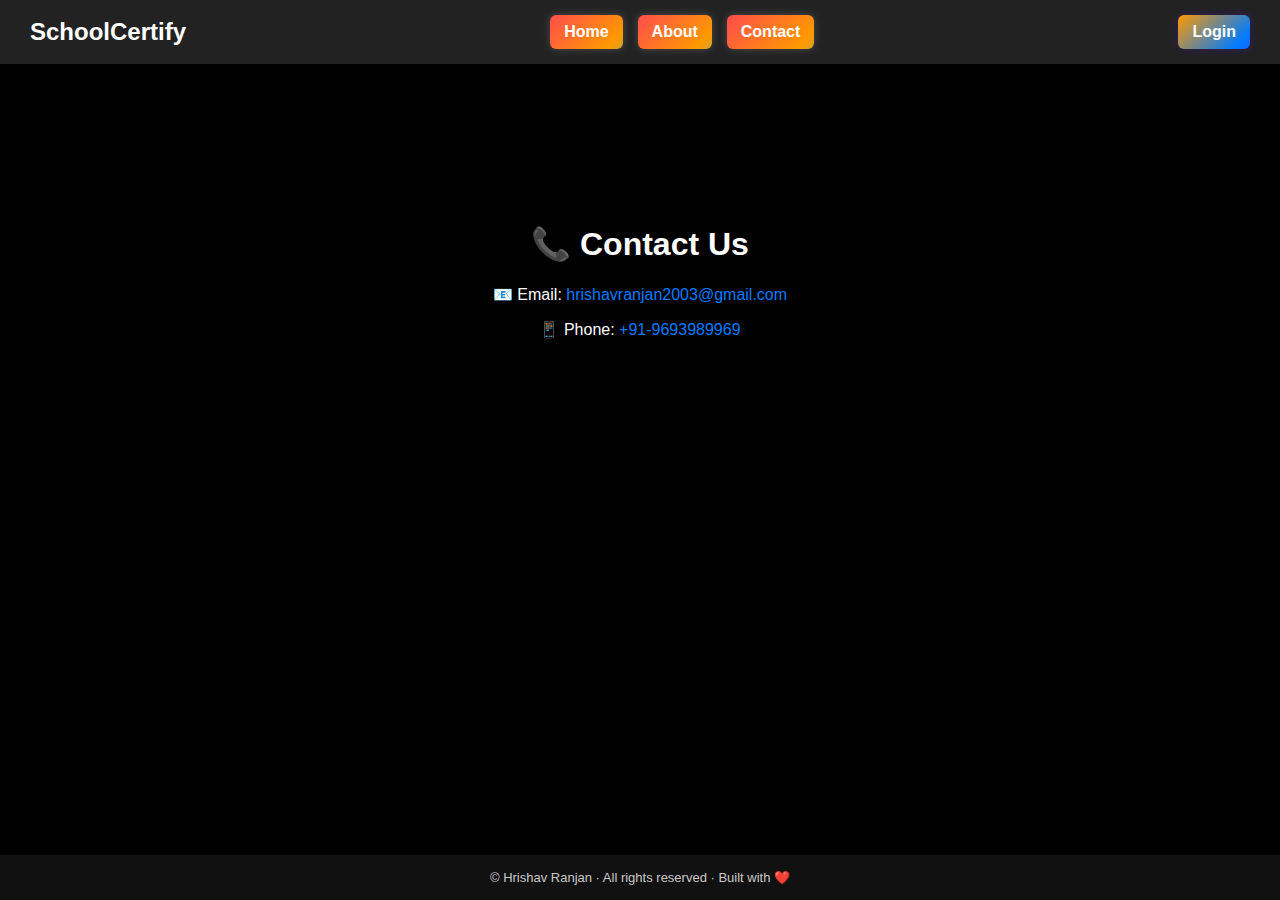
<file: contact.html>
<!-- contact.html -->
<!DOCTYPE html>
<html lang="en">
<head>
  <meta charset="UTF-8" />
  <title>Contact</title>
  <link rel="stylesheet" href="css/contact.css" />
</head>
<body style="margin: 0; min-height: 100vh; display: flex; flex-direction: column;">

  <nav class="navbar">
  <div class="logo">SchoolCertify</div>
  <div class="nav-links">
    <a href="index.html">Home</a>
    <a href="about.html">About</a>
    <a href="contact.html">Contact</a>
  </div>
  <a href="login.html" class="login-link">Login</a>
</nav>


 <main class="content" style="flex: 1; padding: 40px; text-align: center;">
  <h1>📞 Contact Us</h1>
  <p>📧 Email: <a href="mailto:hrishavranjan2003@gmail.com" style="color: #007bff; text-decoration: none;">hrishavranjan2003@gmail.com</a></p>
  <p>📱 Phone: <a href="tel:+919693989969" style="color: #007bff; text-decoration: none;">+91-9693989969</a></p>
</main>

  </main>

  <!-- ✅ Sticky Footer -->
  <footer style="text-align: center; padding: 15px 0; font-size: 13px; color: #cbc8c8; background: #111;">
    © Hrishav Ranjan · All rights reserved · Built with ❤️
  </footer>

</body>
</html>
</file>
<file: css/contact.css>
body {
  background-color: black;
  color: white;
  font-family: Arial, sans-serif;
  margin: 0;
}

.navbar {
  background-color: #222;
  padding: 15px 30px;
  display: flex;
  justify-content: space-between;
  align-items: center;
}

.logo {
  font-size: 24px;
  font-weight: bold;
  color: white;
}

/* Center nav links except Login */
.nav-links {
  display: flex;
  flex: 1;
  justify-content: center;
  gap: 15px;
}

/* Gradient buttons for Home, About, Contact */
.nav-links a {
  color: white;
  text-decoration: none;
  padding: 8px 14px;
  border-radius: 6px;
  font-weight: bold;
  background: linear-gradient(135deg, #ff4d4d, #ff9900, #00ccff);
  background-size: 200% auto;
  transition: all 0.4s ease;
  box-shadow: 0 0 8px rgba(255, 255, 255, 0.2);
}

.nav-links a:hover {
  background-position: right center;
  transform: scale(1.05);
  box-shadow: 0 0 15px rgba(255, 255, 255, 0.4);
}

/* Login aligned to right and styled differently */
.navbar .login-link {
  margin-left: auto;
  color: white;
  text-decoration: none;
  padding: 8px 14px;
  border-radius: 6px;
  font-weight: bold;
  background: linear-gradient(135deg,#ff9900, #007bff, #6610f2);
  background-size: 200% auto;
  transition: all 0.4s ease;
  box-shadow: 0 0 8px rgba(102, 16, 242, 0.3);
}

.navbar .login-link:hover {
  background-position: right center;
  transform: scale(1.05);
  box-shadow: 0 0 15px rgba(102, 16, 242, 0.5);
}

.content {
  text-align: center;
  margin-top: 100px;
}

@keyframes pulse {
  0% { transform: scale(1); box-shadow: 0 0 10px rgba(102, 16, 242, 0.3); }
  50% { transform: scale(1.05); box-shadow: 0 0 20px rgba(102, 16, 242, 0.6); }
  100% { transform: scale(1); box-shadow: 0 0 10px rgba(102, 16, 242, 0.3); }
}

.navbar .login-link {
  margin-left: auto;
  color: white;
  text-decoration: none;
  padding: 8px 14px;
  border-radius: 6px;
  font-weight: bold;
  background: linear-gradient(135deg,#ff9900, #007bff, #6610f2);
  background-size: 200% auto;
  transition: all 0.4s ease;
  animation: pulse 2.5s infinite;
}

.navbar .login-link:hover {
  background-position: right center;
  transform: scale(1.05);
  box-shadow: 0 0 25px rgba(102, 16, 242, 0.7);
}
</file>
